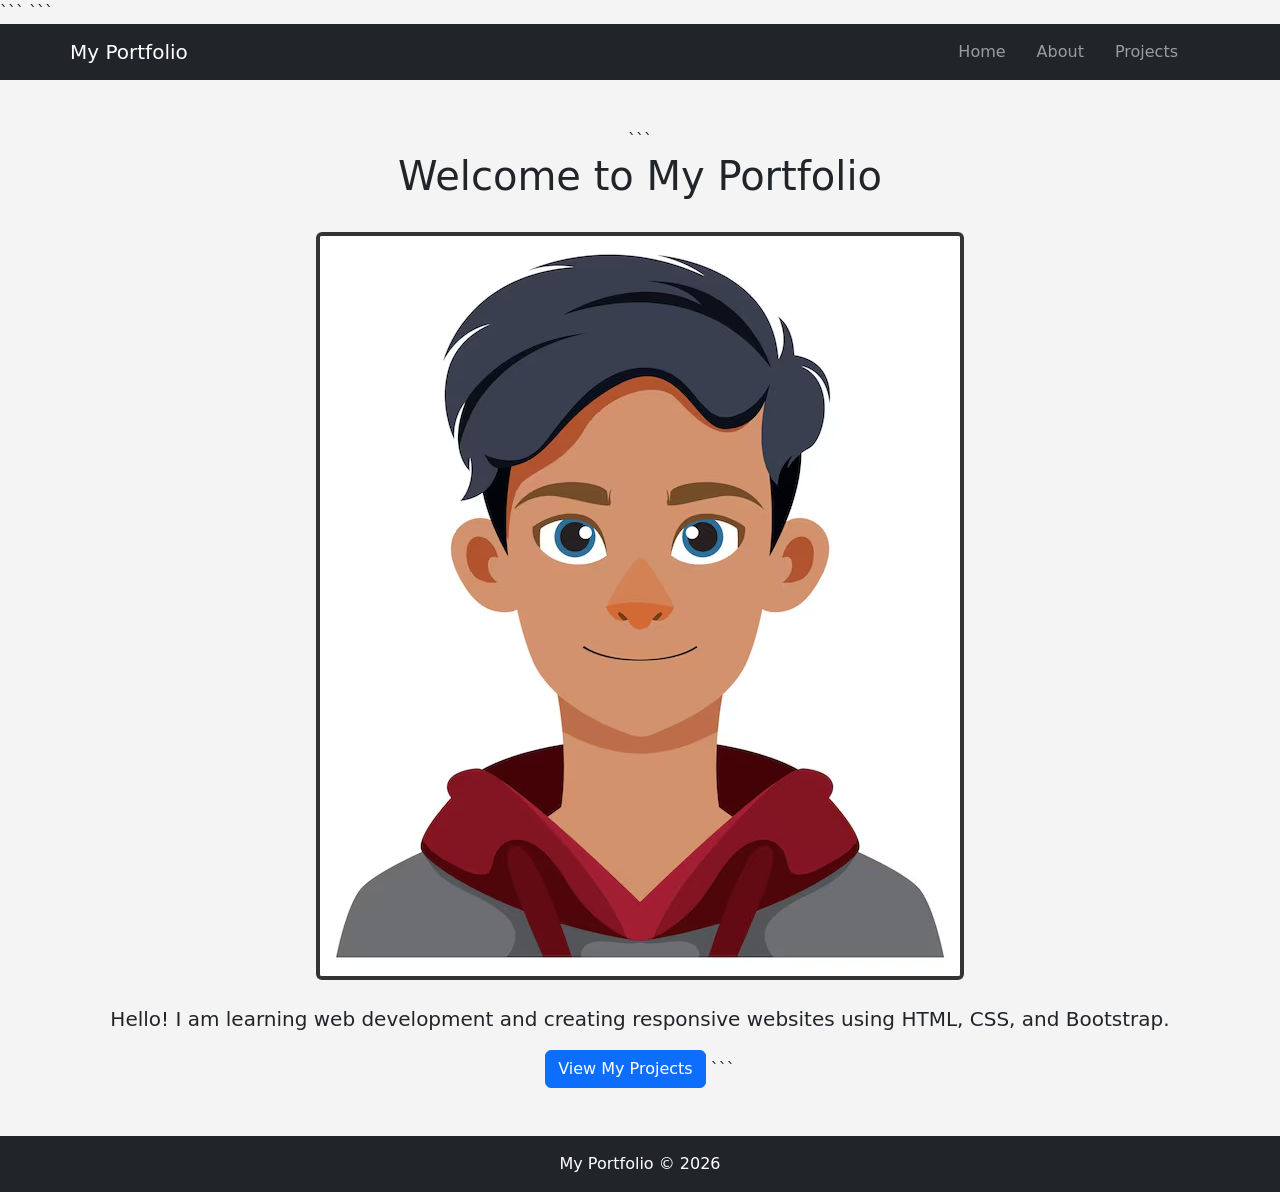
<file: index.html>
<!DOCTYPE html>

<html lang="en">
<head>
    <meta charset="UTF-8">
    <meta name="viewport" content="width=device-width, initial-scale=1.0">
    <title>My Portfolio</title>

```
<link href="https://cdn.jsdelivr.net/npm/bootstrap@5.3.3/dist/css/bootstrap.min.css" rel="stylesheet">
<link rel="stylesheet" href="style.css">
```

</head>

<body>

<a href="#main" class="skip">Skip to Main Content</a>

<nav class="navbar navbar-dark bg-dark navbar-expand-sm">
    <div class="container">
        <a class="navbar-brand" href="index.html">My Portfolio</a>

```
    <div class="navbar-nav">
        <a class="nav-link" href="index.html">Home</a>
        <a class="nav-link" href="about.html">About</a>
        <a class="nav-link" href="projects.html">Projects</a>
    </div>
</div>
```

</nav>

<main id="main" class="container text-center py-5">

```
<h1>Welcome to My Portfolio</h1>

<img src="smiling-young-man-illustration_1308-174669.avif"
     class="img-fluid rounded my-4"
     alt="A beautiful landscape">

<p class="lead">
    Hello! I am learning web development and
    creating responsive websites using HTML, CSS, and Bootstrap.
</p>

<a href="projects.html" class="btn btn-primary">
    View My Projects
</a>
```

</main>

<footer class="bg-dark text-white text-center p-3">
    <p class="mb-0">My Portfolio © 2026</p>
</footer>

</body>
</html>
</file>
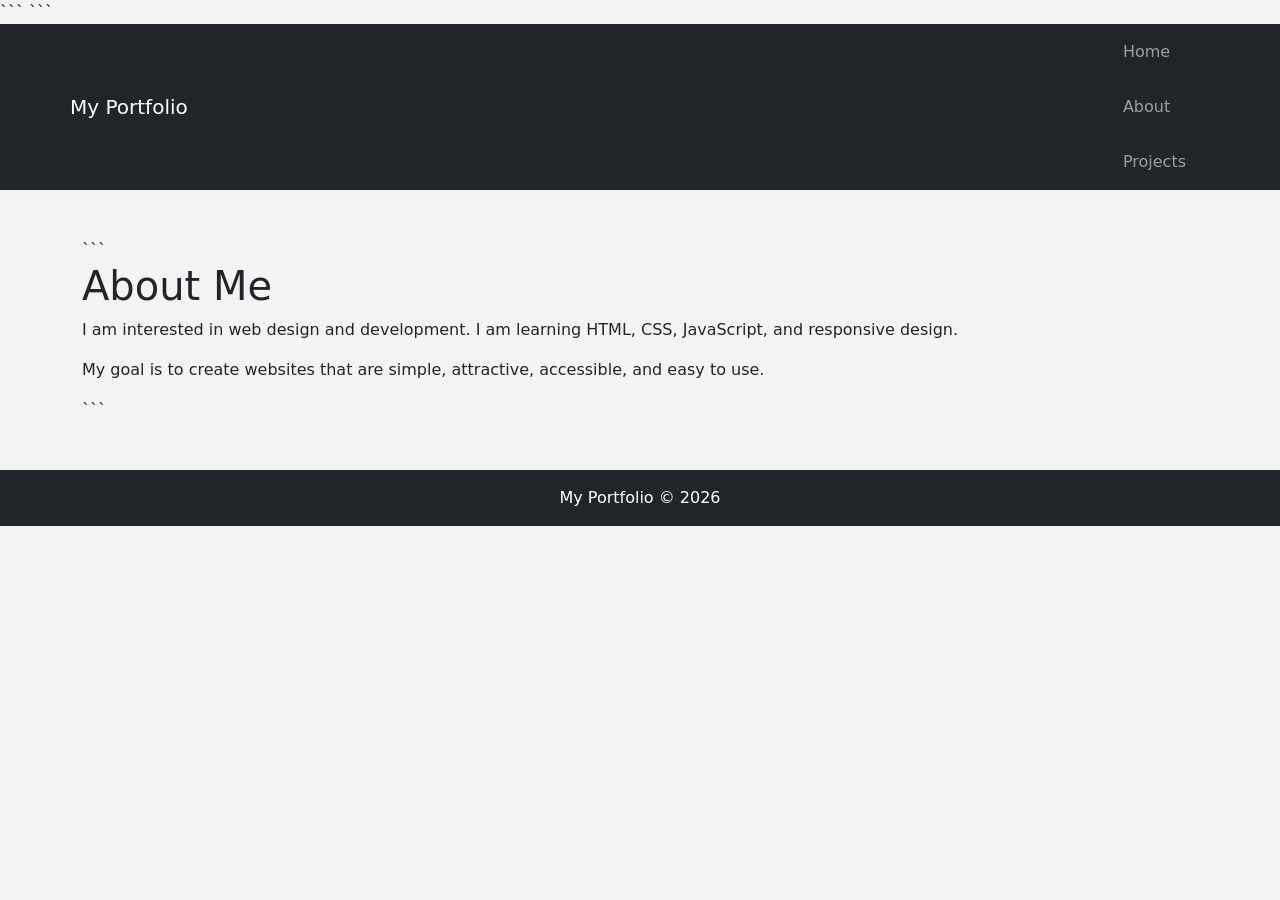
<file: about.html>
<!DOCTYPE html>

<html lang="en">
<head>
    <meta charset="UTF-8">
    <meta name="viewport" content="width=device-width, initial-scale=1.0">
    <title>About Me</title>

```
<link href="https://cdn.jsdelivr.net/npm/bootstrap@5.3.3/dist/css/bootstrap.min.css" rel="stylesheet">
<link rel="stylesheet" href="style.css">
```

</head>

<body>

<a href="#main" class="skip">Skip to Main Content</a>

<nav class="navbar navbar-dark bg-dark">
    <div class="container">
        <a class="navbar-brand" href="index.html">My Portfolio</a>

```
    <div class="navbar-nav">
        <a class="nav-link" href="index.html">Home</a>
        <a class="nav-link" href="about.html">About</a>
        <a class="nav-link" href="projects.html">Projects</a>
    </div>
</div>
```

</nav>

<main id="main" class="container py-5">

```
<h1>About Me</h1>

<p>
    I am interested in web design and development.
    I am learning HTML, CSS, JavaScript, and responsive design.
</p>

<p>
    My goal is to create websites that are simple,
    attractive, accessible, and easy to use.
</p>
```

</main>

<footer class="bg-dark text-white text-center p-3">
    <p class="mb-0">My Portfolio © 2026</p>
</footer>

</body>
</html>
</file>
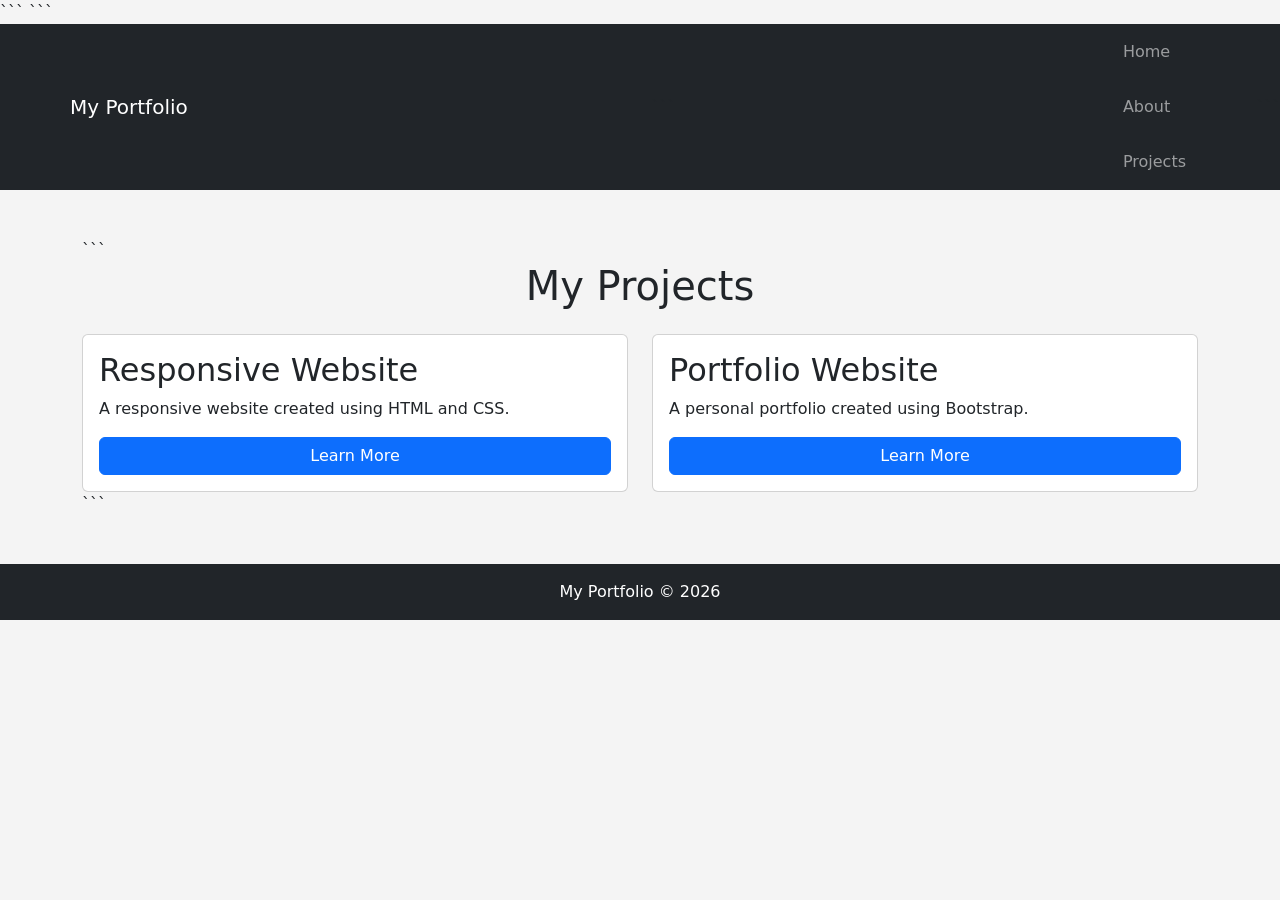
<file: projects.html>
<!DOCTYPE html>

<html lang="en">
<head>
    <meta charset="UTF-8">
    <meta name="viewport" content="width=device-width, initial-scale=1.0">
    <title>My Projects</title>

```
<link href="https://cdn.jsdelivr.net/npm/bootstrap@5.3.3/dist/css/bootstrap.min.css" rel="stylesheet">
<link rel="stylesheet" href="style.css">
```

</head>

<body>

<a href="#main" class="skip">Skip to Main Content</a>

<nav class="navbar navbar-dark bg-dark">
    <div class="container">
        <a class="navbar-brand" href="index.html">My Portfolio</a>

```
    <div class="navbar-nav">
        <a class="nav-link" href="index.html">Home</a>
        <a class="nav-link" href="about.html">About</a>
        <a class="nav-link" href="projects.html">Projects</a>
    </div>
</div>
```

</nav>

<main id="main" class="container py-5">

```
<h1 class="text-center mb-4">My Projects</h1>

<div class="row g-4">

    <div class="col-12 col-md-6">
        <div class="card p-3">
            <h2>Responsive Website</h2>
            <p>
                A responsive website created using HTML and CSS.
            </p>
            <button class="btn btn-primary">Learn More</button>
        </div>
    </div>

    <div class="col-12 col-md-6">
        <div class="card p-3">
            <h2>Portfolio Website</h2>
            <p>
                A personal portfolio created using Bootstrap.
            </p>
            <button class="btn btn-primary">Learn More</button>
        </div>
    </div>

</div>
```

</main>

<footer class="bg-dark text-white text-center p-3">
    <p class="mb-0">My Portfolio © 2026</p>
</footer>

</body>
</html>
</file>
<file: style.css>
body {
background-color: #f4f4f4;
}

/* Skip link */
.skip {
position: absolute;
top: -50px;
left: 10px;
background-color: black;
color: white;
padding: 10px;
z-index: 100;
}

.skip:focus {
top: 10px;
}

/* Navigation */
.navbar-nav {
display: flex;
gap: 15px;
}

/* Image */
main img {
border: 4px solid #333;
}

/* Cards */
.card {
height: 100%;
}

/* Hover effect */
.nav-link:hover {
color: #ffc107 !important;
}

/* Mobile */
@media (max-width: 576px) {
.navbar-nav {
flex-direction: column;
gap: 0;
}
}
</file>
